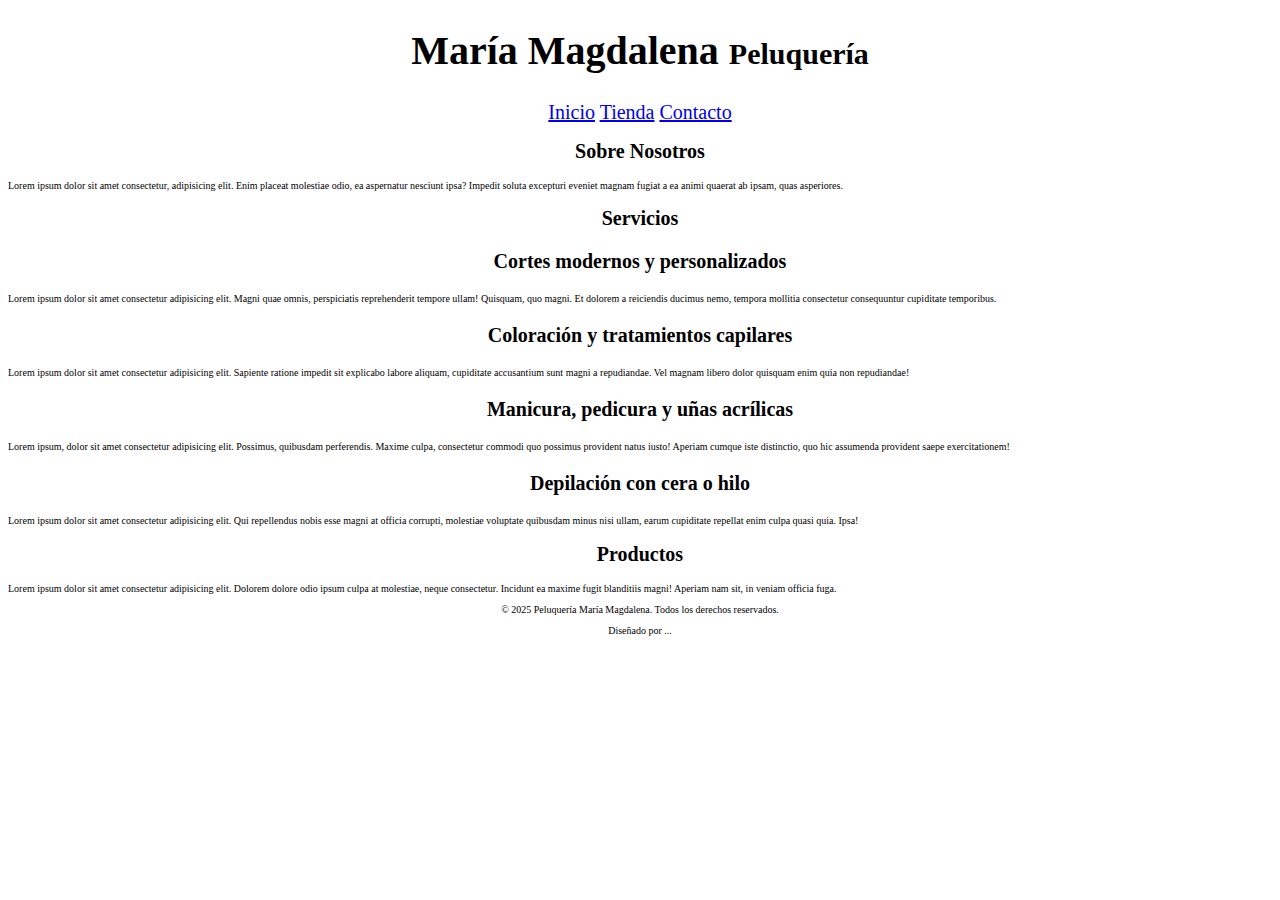
<file: index.html>
<!DOCTYPE html>
<html lang="es">
<head>
    <meta charset="UTF-8">
    <meta name="viewport" content="width=device-width, initial-scale=1.0">
    <title>Peluquería María Magdalena</title>
    <link rel="preload" href="css/styles.css" as="styles">
    <link href="styles/style.css" rel="stylesheet" type="text/css">
</head>
<body> 

    <header>
        <h1>María Magdalena <span>Peluquería</span></h1>
    </header>
    
        <nav>
            <a href="index.html">Inicio</a>
            <a href="tienda.html">Tienda</a>
            <a href="contacto.html">Contacto</a>
        </nav>
    
        <section>
            <h2>Sobre Nosotros</h2>
            <p>Lorem ipsum dolor sit amet consectetur, adipisicing elit. Enim placeat molestiae odio, ea aspernatur nesciunt ipsa? Impedit soluta excepturi eveniet magnam fugiat a ea animi quaerat ab ipsam, quas asperiores.</p>
        </section>


    <main>
        <h2>Servicios</h2>
        <section>
            <h3>Cortes modernos y personalizados</h3>
            <p>Lorem ipsum dolor sit amet consectetur adipisicing elit. Magni quae omnis, perspiciatis reprehenderit tempore ullam! Quisquam, quo magni. Et dolorem a reiciendis ducimus nemo, tempora mollitia consectetur consequuntur cupiditate temporibus.</p>    
        </section>
        
        <section>
            <h3>Coloración y tratamientos capilares</h3>
            <p>Lorem ipsum dolor sit amet consectetur adipisicing elit. Sapiente ratione impedit sit explicabo labore aliquam, cupiditate accusantium sunt magni a repudiandae. Vel magnam libero dolor quisquam enim quia non repudiandae!</p>    
        </section>
        
        <section>
            <h3>Manicura, pedicura y uñas acrílicas</h3>
            <p>Lorem ipsum, dolor sit amet consectetur adipisicing elit. Possimus, quibusdam perferendis. Maxime culpa, consectetur commodi quo possimus provident natus iusto! Aperiam cumque iste distinctio, quo hic assumenda provident saepe exercitationem!</p>    
        </section>

        <section>
            <h3>Depilación con cera o hilo</h3>
            <p>Lorem ipsum dolor sit amet consectetur adipisicing elit. Qui repellendus nobis esse magni at officia corrupti, molestiae voluptate quibusdam minus nisi ullam, earum cupiditate repellat enim culpa quasi quia. Ipsa!</p>     
        </section>
    </main>

    <section>
        <h2>Productos</h2>
        <p>Lorem ipsum dolor sit amet consectetur adipisicing elit. Dolorem dolore odio ipsum culpa at molestiae, neque consectetur. Incidunt ea maxime fugit blanditiis magni! Aperiam nam sit, in veniam officia fuga.</p>
    </section>

    <footer>
        <p>&copy; 2025 Peluquería María Magdalena. Todos los derechos reservados.</p>
        <p>Diseñado por ...</p>

    </footer>
</body>
</html>
</file>
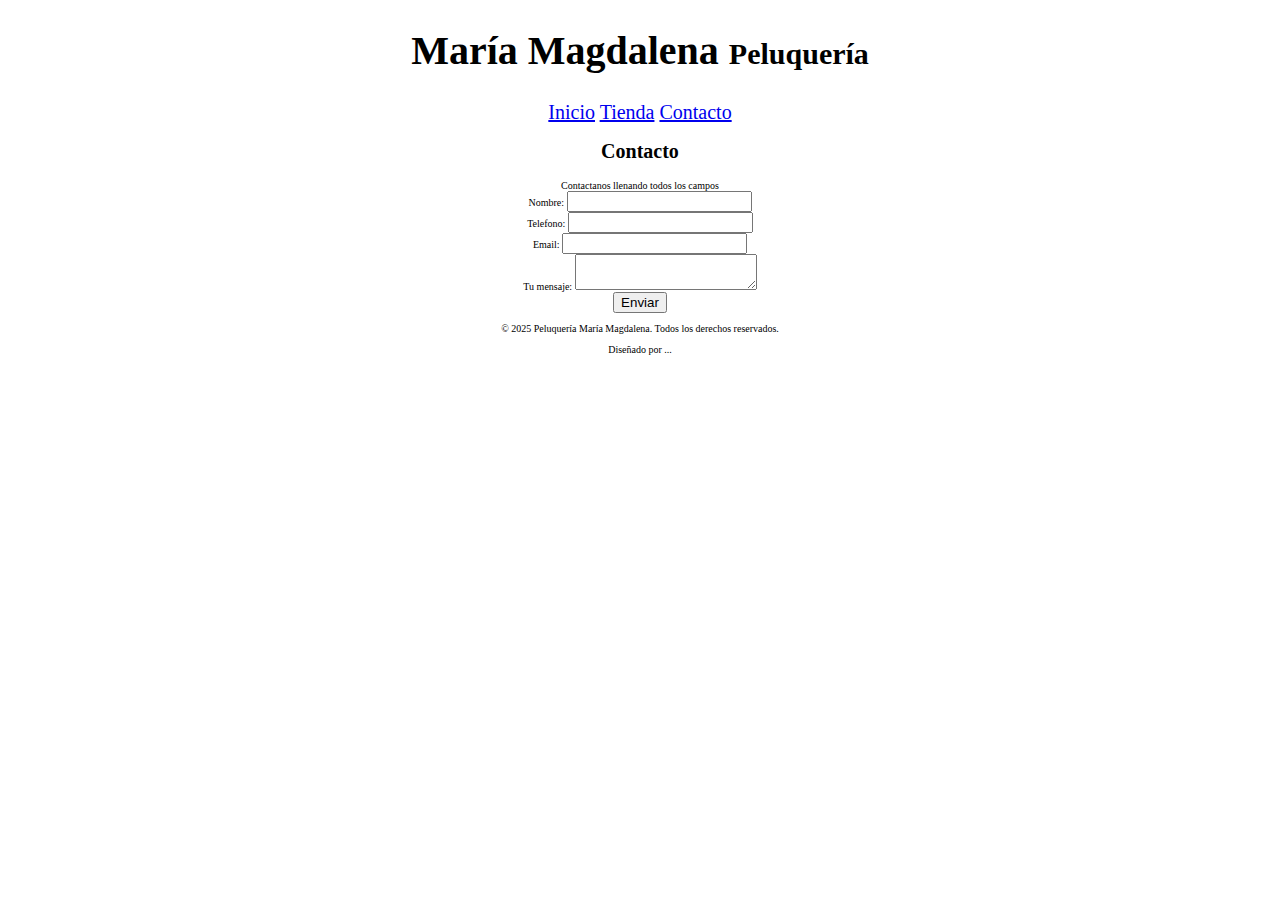
<file: contacto.html>
<!DOCTYPE html>
<html lang="es">
<head>
    <meta charset="UTF-8">
    <meta name="viewport" content="width=device-width, initial-scale=1.0">
    <title>Contacto - Peluquería María Magdalena</title>
    <link rel="preload" href="css/styles.css" as="styles">
    <link href="styles/style.css" rel="stylesheet" type="text/css">
</head>
<body>
    <header>
        <h1>María Magdalena <span>Peluquería</span></h1>
    </header>

    <nav>
        <a href="index.html">Inicio</a>
        <a href="tienda.html">Tienda</a>
        <a href="contacto.html">Contacto</a>
    </nav>

    <main>
        <section>
            <h2>Contacto</h2>
            <form>
                <legend>Contactanos llenando todos los campos</legend>
                <div>
                <label>Nombre:</label>
                <input type="text" id="nombre" name="nombre" required>
                </div>
                
                <div>
                    <label>Telefono:</label>
                    <input type="Telefono" name="telefono" id="telefono" required>    
                </div>
    
                <div>
                <label>Email:</label>
                <input type="email" id="email" name="email" required>
                </div>
    
                <div>
                    <label>Tu mensaje:</label>
                    <textarea></textarea>    
                </div>
                
                <input type="submit" value="Enviar">
            </form>
        </section>
    </main>

    <footer>
        <p>&copy; 2025 Peluquería María Magdalena. Todos los derechos reservados.</p>
        <p>Diseñado por ...</p>

    </footer>

</body>
</html>
</file>
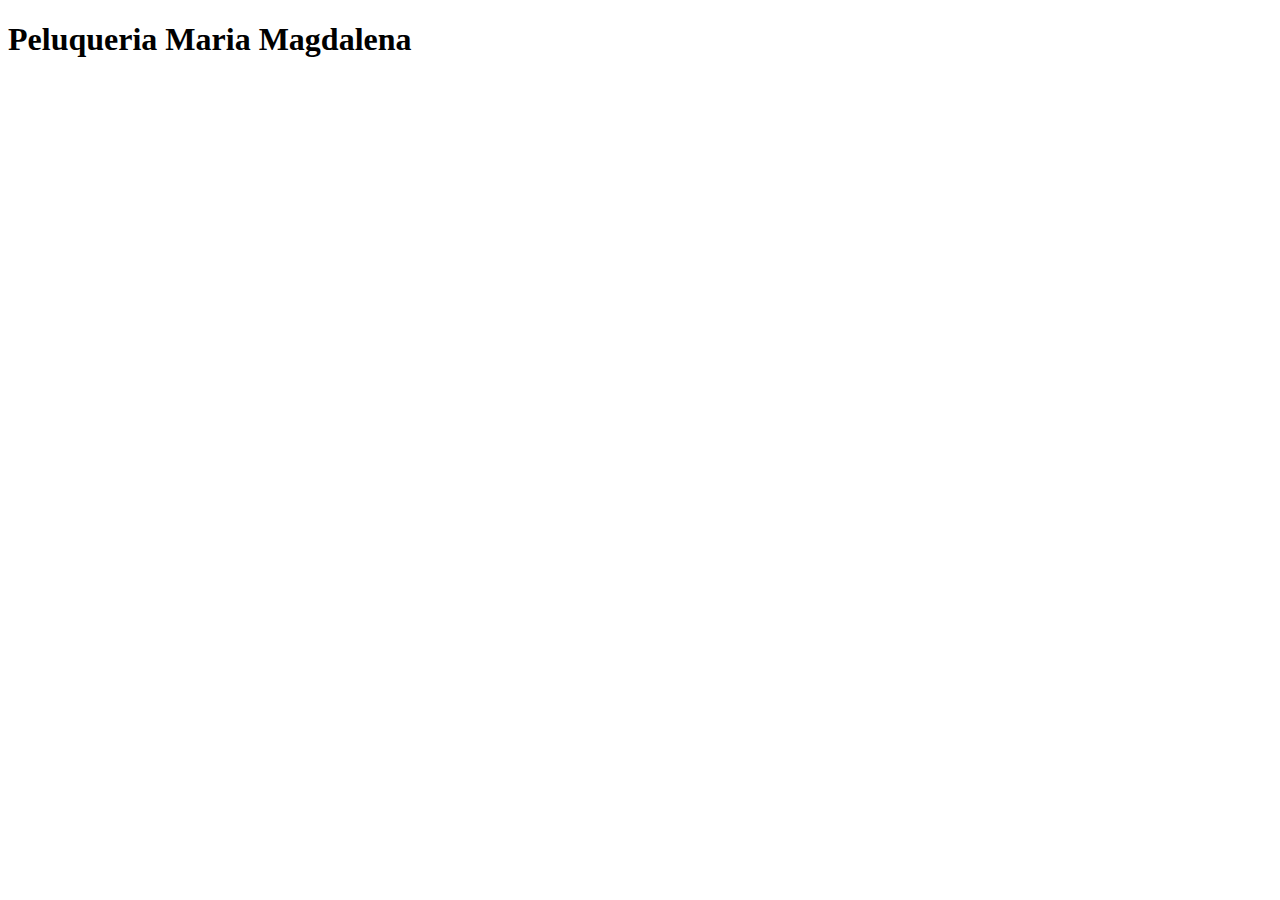
<file: inicio.html>
<!DOCTYPE html>
<html lang="es">
<head>
    <meta charset="UTF-8">
    <meta name="viewport" content="width=device-width, initial-scale=1.0">
    <title>PELUQUERIA MARIA MAGDALENA</title>
</head>
<body>
    <h1>Peluqueria Maria Magdalena</h1>
    
</body>
</html>
</file>
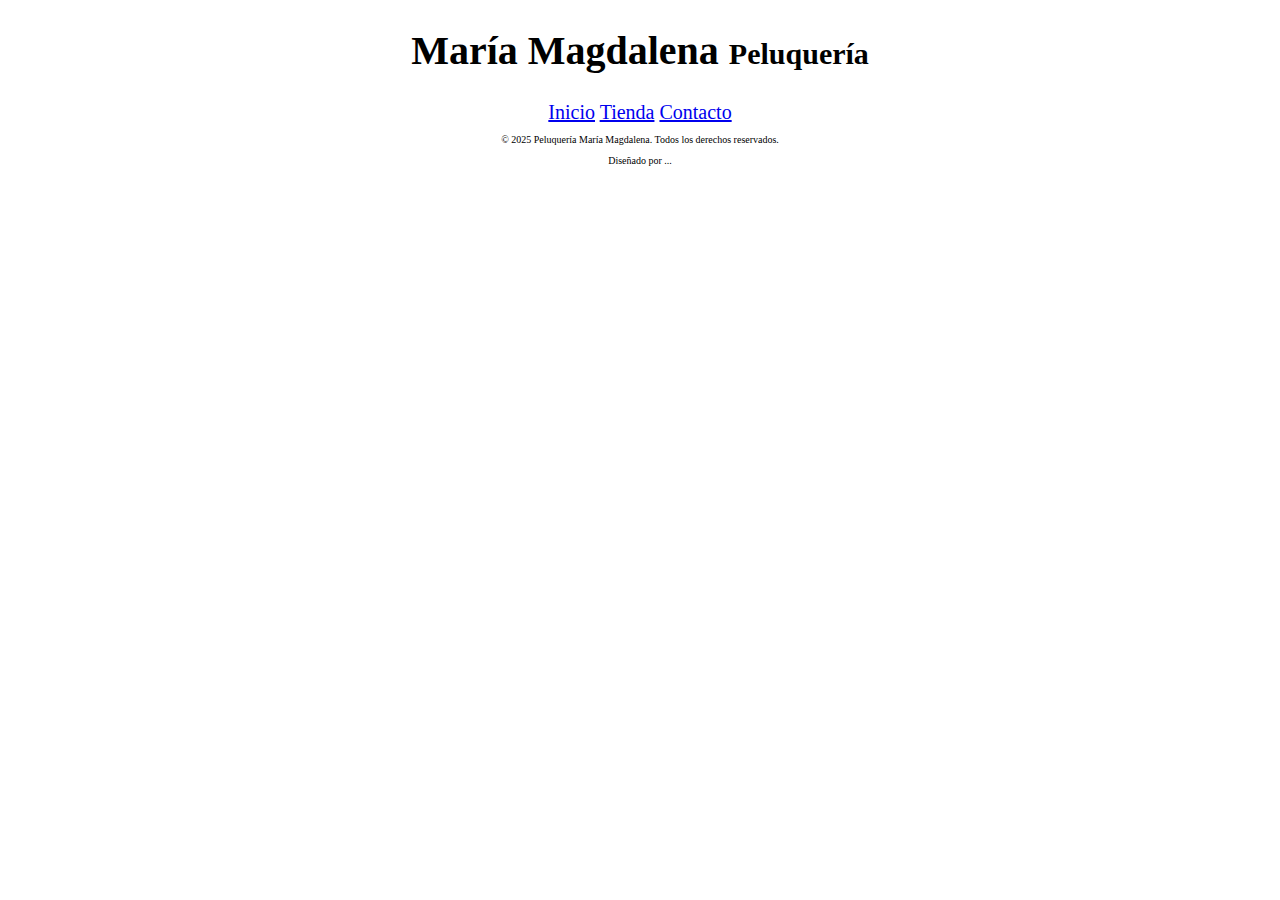
<file: tienda.html>
<!DOCTYPE html>
<html lang="es">
<head>
    <meta charset="UTF-8">
    <meta name="viewport" content="width=device-width, initial-scale=1.0">
    <title>Tienda - Peluquería María Magdalena</title>
    <link rel="preload" href="css/styles.css" as="styles">
    <link href="styles/style.css" rel="stylesheet" type="text/css">
</head>
<body>
    <header>
        <h1>María Magdalena <span>Peluquería</span></h1>
    </header>

    <nav>
        <a href="index.html">Inicio</a>
        <a href="tienda.html">Tienda</a>
        <a href="contacto.html">Contacto</a>
    </nav>

    <footer>
        <p>&copy; 2025 Peluquería María Magdalena. Todos los derechos reservados.</p>
        <p>Diseñado por ...</p>

    </footer>
</body>
</html>
</file>
<file: styles/style.css>
html{
    font-size: 62.5%;
}

h1{
    text-align: center;
    font-size: 4rem;
}

span{
    font-size: 3rem;
}

nav{
    text-align: center;
    font-size: 2rem;
}

h2{
    text-align: center;
    font-size: 2rem;
}

h3{
    text-align: center;
    font-size: 2rem;
}

form{
    text-align: center;
    font-size: 1rem;
}

footer{
    text-align: center;
    font-size: 1rem;
}
</file>
